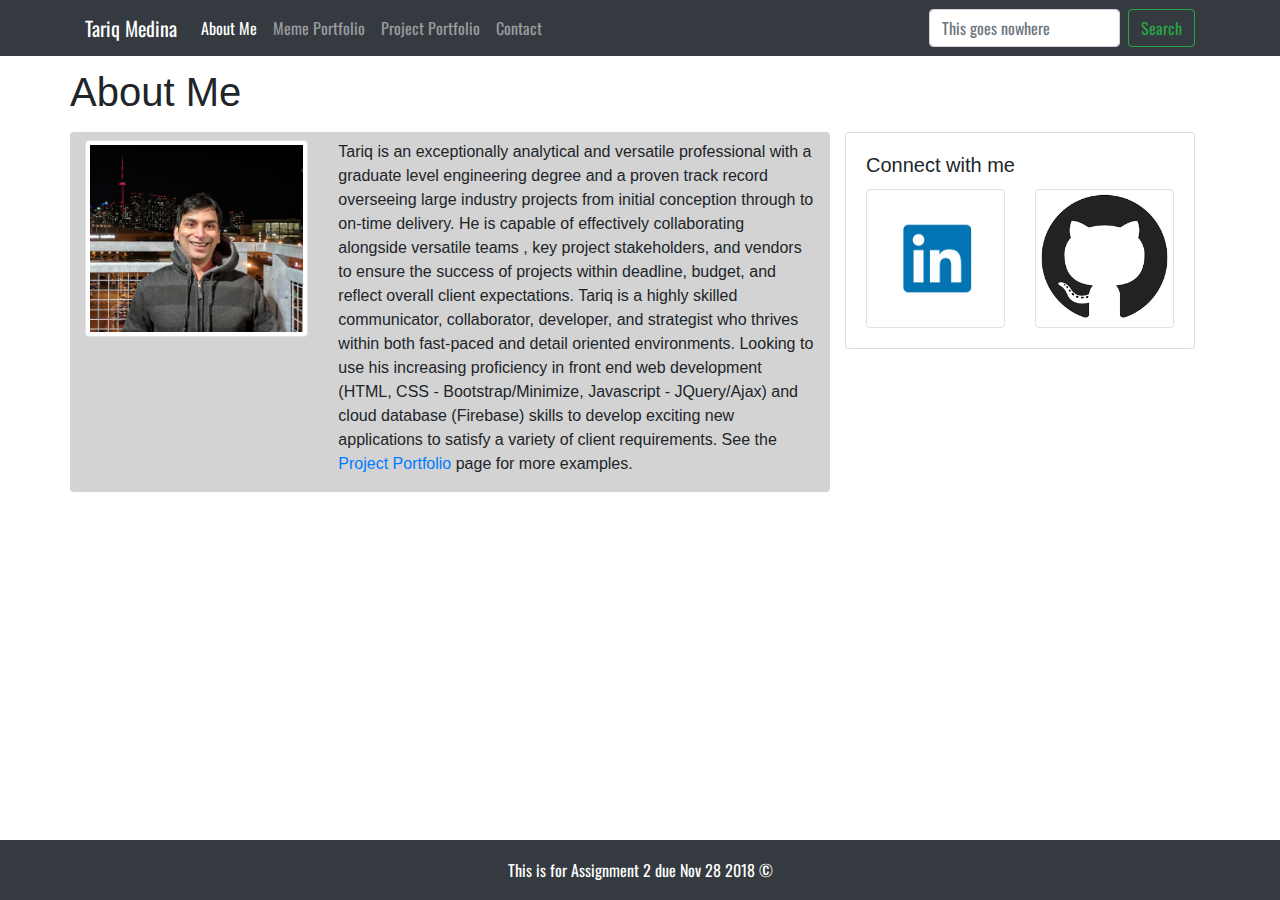
<file: index.html>
<!DOCTYPE html>
<html lang="en-us">

<head>

  <meta charset="UTF-8">
  <meta name="viewport" content="width=device-width, initial-scale=1">
  <title>Tariq's Cool Portfolio</title>

  <!-- We need to bring in the bootstrap CSS -->
  <link rel="icon" sizes="16x16" href="Images/favicon.png">
  <link rel="stylesheet" href="https://maxcdn.bootstrapcdn.com/bootstrap/4.0.0/css/bootstrap.min.css">
  <link href="https://fonts.googleapis.com/css?family=Oswald" rel="stylesheet">
  <link href="css/style.css" rel="stylesheet">
  <script src="https://code.jquery.com/jquery-3.3.1.slim.min.js" integrity="sha384-q8i/X+965DzO0rT7abK41JStQIAqVgRVzpbzo5smXKp4YfRvH+8abtTE1Pi6jizo"
    crossorigin="anonymous"></script>
  <script src="https://cdnjs.cloudflare.com/ajax/libs/popper.js/1.14.3/umd/popper.min.js" integrity="sha384-ZMP7rVo3mIykV+2+9J3UJ46jBk0WLaUAdn689aCwoqbBJiSnjAK/l8WvCWPIPm49"
    crossorigin="anonymous"></script>
  <script src="https://stackpath.bootstrapcdn.com/bootstrap/4.1.3/js/bootstrap.min.js" integrity="sha384-ChfqqxuZUCnJSK3+MXmPNIyE6ZbWh2IMqE241rYiqJxyMiZ6OW/JmZQ5stwEULTy"
    crossorigin="anonymous"></script>
</head>

<body>

  <header>
    <!-- Fixed navbar -->

    <nav class="navbar navbar-expand-md navbar-dark fixed-top bg-dark Oswald">
      <div class="container">
        <a class="navbar-brand" href="#">Tariq Medina</a>
        <button class="navbar-toggler" type="button" data-toggle="collapse" data-target="#navbarCollapse" aria-controls="navbarCollapse"
          aria-expanded="false" aria-label="Toggle navigation">
          <span class="navbar-toggler-icon"></span>
        </button>
        <div class="collapse navbar-collapse" id="navbarCollapse">
          <ul class="navbar-nav mr-auto">
            <li class="nav-item active">
              <a class="nav-link" href="index.html">About Me <span class="sr-only">(current)</span></a>
            </li>
            <li class="nav-item">
              <a class="nav-link" href="portfolio.html">Meme Portfolio</a>
            </li>
            <li class="nav-item">
              <a class="nav-link" href="portfolio2.html">Project Portfolio</a>
            </li>
            <li class="nav-item">
              <a class="nav-link" href="contact.html">Contact</a>
            </li>
          </ul>
          <form class="form-inline mt-2 mt-md-0">
            <input class="form-control mr-sm-2" type="text" placeholder="This goes nowhere" aria-label="Search">
            <button class="btn btn-outline-success my-2 my-sm-0" type="submit">Search</button>
          </form>
        </div>
      </div>
    </nav>
  </header>

  <!-- Begin page content -->
  <main role="main" class="container">
    <div class="row">
      <div class="page-header">
        <h1 class="py-2">About Me</h1>
      </div>
    </div>
    <div class="row">
      <div class="col-md-8">

        <div class="row rounded grey pt-2">
          <div class="col-md-4 text-center">
            <img src="Images/tariq2.jpg" alt="Placeholder" class="img-thumbnail rounded">
          </div>
          <div class="col-md-8">
            <p>
              Tariq is an exceptionally analytical and versatile professional with a graduate level engineering degree
              and a proven track record overseeing large industry projects from initial conception through to on-time
              delivery. He is capable of effectively collaborating alongside versatile teams , key project
              stakeholders, and vendors to ensure the success of projects within deadline, budget, and reflect overall
              client expectations. Tariq is a highly skilled communicator, collaborator, developer, and strategist who
              thrives within both fast-paced and detail oriented environments. Looking to use his increasing
              proficiency in front end web development (HTML, CSS - Bootstrap/Minimize, Javascript - JQuery/Ajax) and
              cloud database (Firebase) skills to develop exciting new applications to satisfy a variety of client
              requirements. See the <a href="portfolio2.html">Project Portfolio</a> page for more examples.
            </p>
          </div>
        </div>
      </div>
      <!--Create Card taking up 4 Columns-->
      <div class="col-md-4">
        <div class="card">
          <div class="card-body">
            <h5 class="card-title">Connect with me</h5>
            <div class="row text-center">
              <div class="col-md-6">
                <a href="https://www.linkedin.com/in/tariqmedina" target="_blank">
                  <img src="Images/linkedin.jpg" alt="LinkedIn" class="img-thumbnail  lineme">
                </a>
              </div>
              <div class="col-md-6">
                <a href="https://github.com/TariqMedina/" target="_blank">
                  <img src="Images/github.png" alt="Github" class="img-thumbnail  lineme">
                </a>
              </div>
            </div>

          </div>
        </div>
      </div>
    </div>
  </main>

  <footer class="footer bg-dark Oswald">
    <div class="container">
      <p class="text-center white mb-0">This is for Assignment 2 due Nov 28 2018 &copy;</p>
    </div>
  </footer>


</body>

</html>
</file>
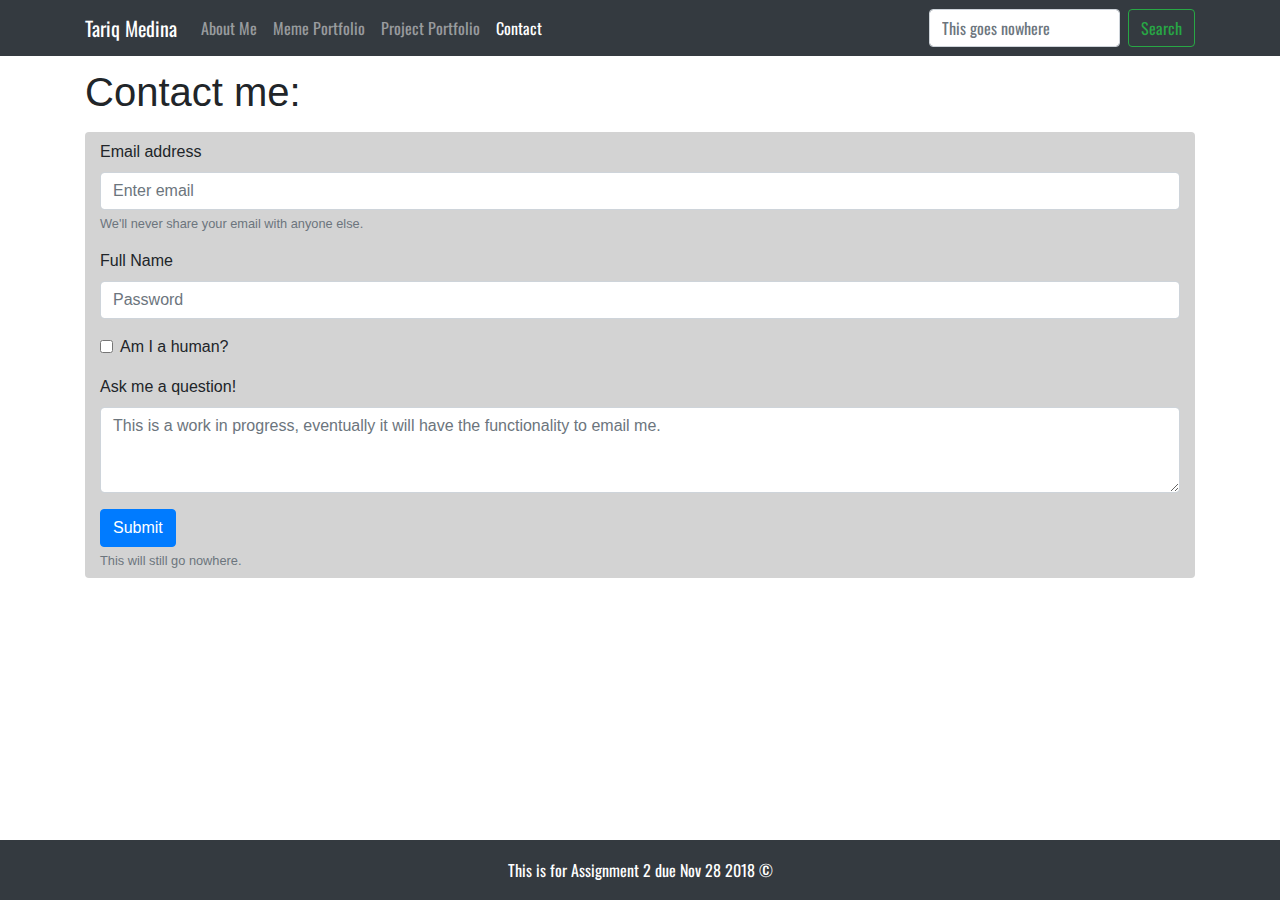
<file: contact.html>
<!DOCTYPE html>
<html lang="en-us">

<head>

  <meta charset="UTF-8">
  <meta name="viewport" content="width=device-width, initial-scale=1">
  <title>Tariq's Cool Portfolio</title>

  <!-- We need to bring in the bootstrap CSS -->
  <link rel="icon" sizes="16x16" href="Images/favicon.png">
  <link rel="stylesheet" href="https://maxcdn.bootstrapcdn.com/bootstrap/4.0.0/css/bootstrap.min.css">
  <link href="https://fonts.googleapis.com/css?family=Oswald" rel="stylesheet">
  <link href="css/style.css" rel="stylesheet">
  <script src="https://code.jquery.com/jquery-3.3.1.slim.min.js" integrity="sha384-q8i/X+965DzO0rT7abK41JStQIAqVgRVzpbzo5smXKp4YfRvH+8abtTE1Pi6jizo"
    crossorigin="anonymous"></script>
  <script src="https://cdnjs.cloudflare.com/ajax/libs/popper.js/1.14.3/umd/popper.min.js" integrity="sha384-ZMP7rVo3mIykV+2+9J3UJ46jBk0WLaUAdn689aCwoqbBJiSnjAK/l8WvCWPIPm49"
    crossorigin="anonymous"></script>
  <script src="https://stackpath.bootstrapcdn.com/bootstrap/4.1.3/js/bootstrap.min.js" integrity="sha384-ChfqqxuZUCnJSK3+MXmPNIyE6ZbWh2IMqE241rYiqJxyMiZ6OW/JmZQ5stwEULTy"
    crossorigin="anonymous"></script>
</head>

<body>

  <header>
    <!-- Fixed navbar -->

    <nav class="navbar navbar-expand-md navbar-dark fixed-top bg-dark Oswald">
      <div class="container">
        <a class="navbar-brand" href="#">Tariq Medina</a>
        <button class="navbar-toggler" type="button" data-toggle="collapse" data-target="#navbarCollapse" aria-controls="navbarCollapse"
          aria-expanded="false" aria-label="Toggle navigation">
          <span class="navbar-toggler-icon"></span>
        </button>
        <div class="collapse navbar-collapse" id="navbarCollapse">
          <ul class="navbar-nav mr-auto">
            <li class="nav-item">
              <a class="nav-link" href="index.html">About Me</a>
            </li>
            <li class="nav-item">
              <a class="nav-link" href="portfolio.html">Meme Portfolio</a>
            </li>
            <li class="nav-item">
              <a class="nav-link" href="portfolio2.html">Project Portfolio</a>
            </li>
            <li class="nav-item active">
              <a class="nav-link" href="contact.html">Contact<span class="sr-only">(current)</span></a>
            </li>
          </ul>
          <form class="form-inline mt-2 mt-md-0">
            <input class="form-control mr-sm-2" type="text" placeholder="This goes nowhere" aria-label="Search">
            <button class="btn btn-outline-success my-2 my-sm-0" type="submit">Search</button>
          </form>
        </div>
      </div>
    </nav>
  </header>

  <!-- Begin page content -->
  <main role="main" class="container">
    <div class="page-header">
      <h1 class="py-2">Contact me:</h1>
    </div>
    <form class="form-group container my-2 py-2 rounded grey">
      <div class="form-group">
        <label for="exampleInputEmail1">Email address</label>
        <input type="email" class="form-control" id="exampleInputEmail1" aria-describedby="emailHelp" placeholder="Enter email">
        <small id="emailHelp" class="form-text text-muted">We'll never share your email with anyone else.</small>
      </div>
      <div class="form-group">
        <label for="exampleInputPassword1">Full Name</label>
        <input type="password" class="form-control" id="exampleInputPassword1" placeholder="Password">
      </div>
      <div class="form-group form-check">
        <input type="checkbox" class="form-check-input" id="exampleCheck1">
        <label class="form-check-label" for="exampleCheck1">Am I a human?</label>
      </div>
      <div class="form-group">
        <label for="exampleFormControlTextarea1">Ask me a question!</label>
        <textarea class="form-control" id="exampleFormControlTextarea1" rows="3" placeholder="This is a work in progress, eventually it will have the functionality to email me."></textarea>
      </div>
      <button type="submit" class="btn btn-primary">Submit</button>
      <small id="emailHelp" class="form-text text-muted">This will still go nowhere.</small>
    </form>
  </main>

  <footer class="footer bg-dark Oswald">
    <div class="container">
      <p class="text-center white mb-0">This is for Assignment 2 due Nov 28 2018 &copy;</p>
    </div>
  </footer>


</body>

</html>
</file>
<file: css/style.css>
html {
position: relative;
min-height: 100%;
}
body {
margin-bottom: 60px;
}
.footer {
position: absolute;
bottom: 0;
width: 100%;

height: 60px;
line-height: 60px; /* Vertically center the text there */
background-color: #f5f5f5;
}
body > .container {
padding: 60px 15px 0;
}

.footer > .container {
padding-right: 15px;
padding-left: 15px;
color:white;
}

code {
font-size: 80%;
}

.Oswald{
font-family: 'Oswald', sans-serif;
}

.grey{
    background-color: lightgray;
}

.imgtext{
    color:white;
    background-color: darkgray;
}

@media (max-width: 768px) {
    .lineme {
      margin: 30px;
      max-height: 50px;
    }
    .smallcard {
        margin: 80px;
    }
    .footer{margin-top: 30px;}
  }
/* @media screen and (max-width: 768px) {
 
.thumbnai{
    margin: 30px;
    max-height: 50px;
}
} */
</file>
